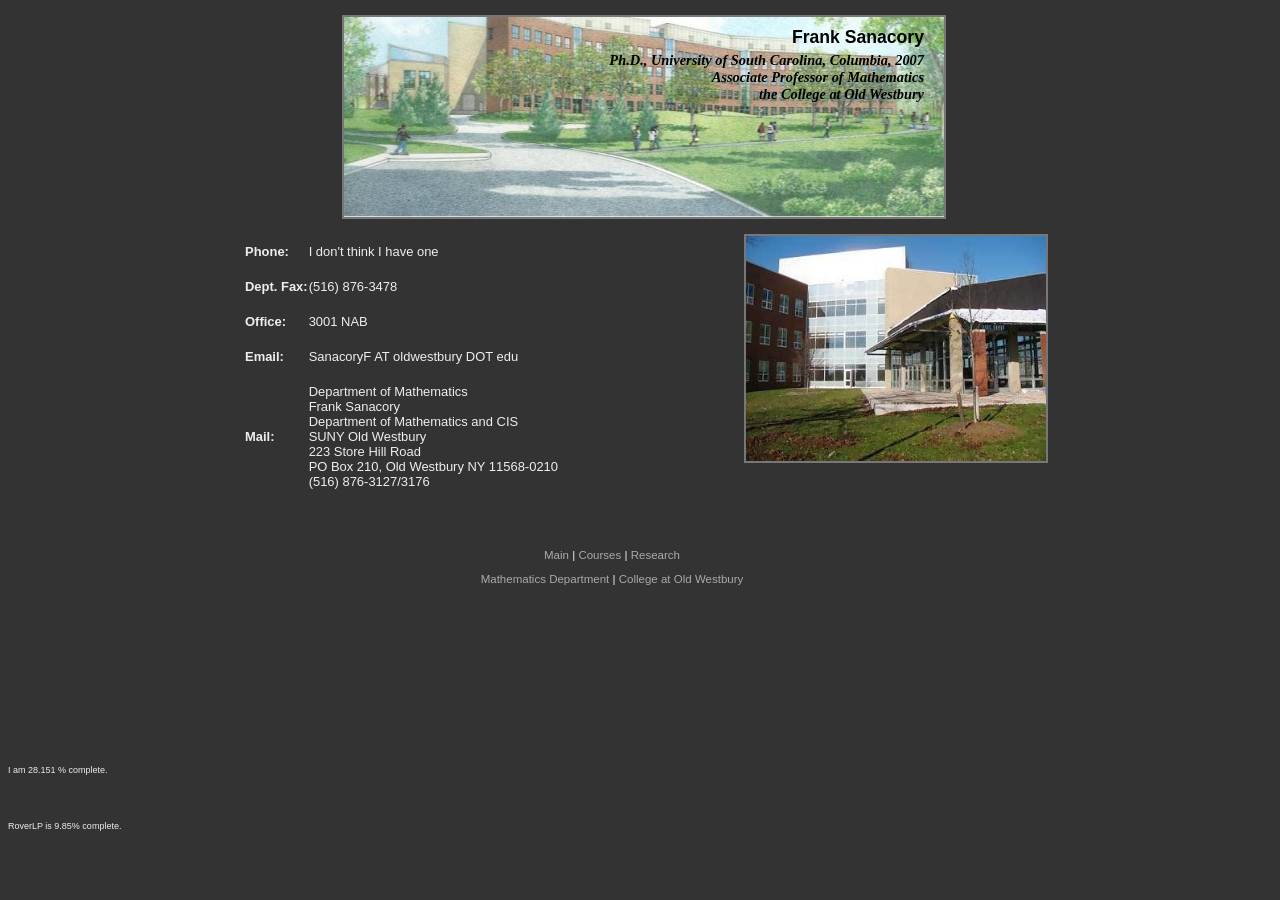
<file: index.html>
<html><head><meta http-equiv="Content-Type" content="text/html; charset=UTF-8">

<meta http-equiv="Content-Style-Type" content="text/css">

<title>Frank Sanacory</title>
<link href="style/page.css" rel="stylesheet" type="text/css">
<link rel="icon" href="https://sanacory.com/style/ow.jpg" type="image/jpg">
<script src="style/menu.js"></script>
</head>


<body>

<div id="header">
  <div id="name">
	Frank Sanacory
  </div>
<br clear="all">

  <div id="credentials">
  Ph.D., University of South Carolina, Columbia, 2007<br>
  Associate Professor of Mathematics<br>
  the College at Old Westbury<br>
  </div>
</div>  



<div id="main">

<div id="right">
<img src="style/OWNAB_iaJZ.jpg" width="300">
</div>


<div id="left">
<table>
<tbody><tr>
<th align="left">Phone:</th>
<td>I don't think I have one<br>
</td>
</tr>

<tr>
<th align="left">Dept. Fax:</th>
<td>(516) 876-3478 </td>
</tr>

<tr>
<th align="left">Office:</th>
<td>3001 NAB
</td>
</tr>

<!-- <tr>
<th align="left">Office Hours:</th>
<td> Summer hours
</td>
</tr>
-->

<tr>
<th align="left">Email:</th>
<td>
SanacoryF AT oldwestbury DOT edu
</td>
</tr>

<tr>
<th align="left">Mail:</th>
<td>
Department of Mathematics

<br>Frank Sanacory
<br>Department of Mathematics and CIS
<br>SUNY Old Westbury
<br>223 Store Hill Road
<br>PO Box 210, Old Westbury NY 11568-0210
<br>(516) 876-3127/3176</td>
</tr>
</tbody></table>

</div>

</div>

<br>
<br>





<div id="footer">
<p id = "menu"></p>
</div>

<br><br><br><br>

<p></p>
<p style="font-family: Arial; font-size: 9px;" id="daysleft"> </p>
<br>
<p style="font-size: 9px;" id="RD">I am 27.893 % complete. <br><br></p>
<br>
<p style="font-size: 9px;" id="ToD"> </p>

<script>
const d2 = new Date("2024-06-05T12:00:00Z"); //start of RP Date
const dnow = new Date(); //
let DateDiff = Math.floor((dnow-d2)/86400000*24); //For TR Date

//Work is Complete
// In hourly periods 365*24 =8760
// 0.77/8760 = 0.00008790
//
let HDep = 0.77/8760;
let HIr = 1.07**(1/8760)-1;

let RPer = 22;
for (let i = 0; i < DateDiff; i++) {
  RPer = RPer+RPer*HIr+HDep;
} 
RPer = RPer.toFixed(3);
document.getElementById("RD").innerHTML = "I am " + RPer +  " % complete. <br><br>";

</script>

<div class="container">
        <div class="progress-bar-container">
            <div class="progress-bar" id="progressBar" style="width: 7.33%;"></div>
        </div>
        <!-- The message will be injected here by JavaScript -->
        <p style="font-size: 9px;" id="progressText">RoverLP is  7.33% complete.</p> 
</div>

    <script>
        // Define the start, end, and current dates
        const startDate = new Date('2026-07-20');
        const endDate = new Date('2030-05-20');
        const currentDate = new Date(); // Uses today's live date

        // Calculate total duration and elapsed time in milliseconds
        const totalDuration = endDate - startDate;
        const elapsedDuration = currentDate - startDate;

        // Ensure elapsed duration stays within the bounds of 0 and total duration
        const safeElapsed = Math.max(0, Math.min(elapsedDuration, totalDuration));

        // Calculate the percentage
        const completionPercentage = (safeElapsed / totalDuration) * 100;
        const formattedPercentage = completionPercentage.toFixed(2);

        // Update the HTML text with your custom string
        document.getElementById('progressText').innerText = `RoverLP is  ${formattedPercentage}% complete.`;

        // Update the visual progress bar width
        document.getElementById('progressBar').style.width = `${formattedPercentage}%`;
    </script>





</body></html>
</file>
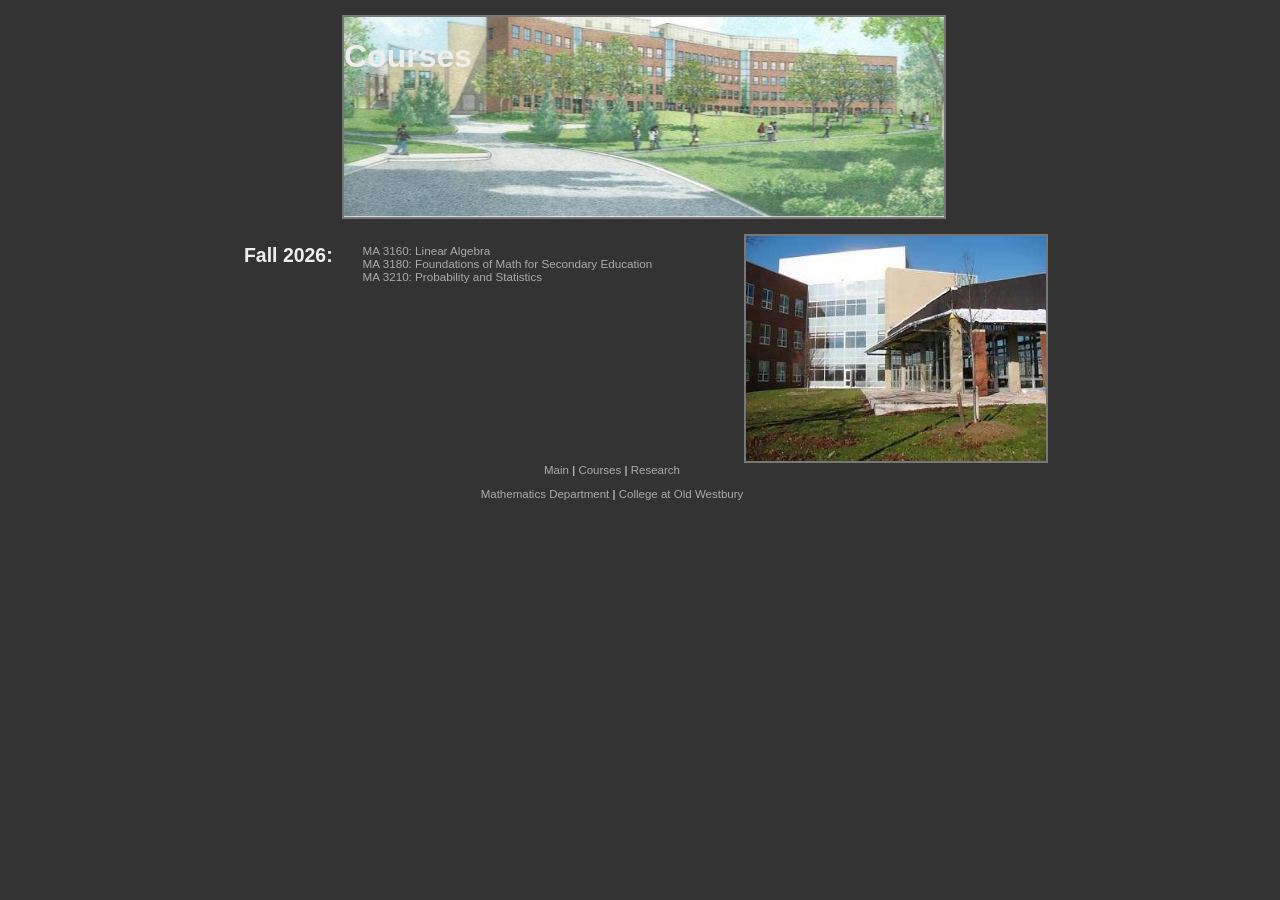
<file: courses.html>
<html><head><meta http-equiv="Content-Type" content="text/html; charset=UTF-8">

<meta http-equiv="Content-Style-Type" content="text/css">

<title>Frank Sanacory</title>
<link href="./style/page.css" rel="stylesheet" type="text/css">
<link rel="icon" href="./style/images/ow.jpg" type="image/jpg">
<script src = "./style/menu.js"></script>
</head>

<body>

<div id="header">
<h1>Courses</h1>
</div>  


<div id="main">


<div id="right">
<img src="./style/images/OWNAB.jpg" width="300">
</div>



<div id="left">

<table>
<tbody>

<tr><td><h2>Fall 2026:</h2></td>
<td>
<a href = "./courses/26fall/MA3160/index.html">
MA 3160: Linear Algebra</a><br>

<a href = "./courses/26fall/MA3180/index.html">
MA 3180: Foundations of Math for Secondary Education</a><br>

<a href = "./courses/26fall/MA3210/index.html">
MA 3210: Probability and Statistics</a><br>

<tr><td><br><br><br><br><br><br><br></td></tr>
</td></tr>

</tbody>
</table>
</div>


</div>




<br>


<div id="footer">
<p id = "menu"></p>
</div>

<br><br><br><br>


</body></html>
</file>
<file: style/page.css>
body {
  color: #eee;
  background: #333333;
  min-width: 600px;
  margin-top: 0px;
  margin-right: auto;
  
  font-family: sans-serif;
  font-weight: normal;
  font-variant: normal;
  font-size: 1em;
  font-style: normal;
  text-decoration: none;
  text-transform: none;
}


small {
  color: #666666;
  font-size: .8em;
}

small.bold {
  font-weight: bold;
}

#header {
        background:#fff url(images/drawingNAB.jpg) no-repeat bottom;
        height: 200px;
        width:600px;
	    margin: 15px auto 0 auto;
        border:#777777 2px solid;
}

#name{
	float: right; 
	padding:10px 20px 0 0;   
	margin:0;	
	text-align: right; 
	height:25px;
	color: #000000;
    font-weight:bold;
    font-size:1.1em;
}


#credentials{
    float: right; 
	padding:0 20px 0 0;   
	margin:0;	
	text-align: right; height:20px;

	color: #000000;
        font-weight:bold;
        font-family:  serif;
        font-style:italic;
        font-size:.9em;   
}



a {
  color: #aaaaaa;
  text-decoration: none;
  font-size: .9em;
  font-family: sans-serif;
}

a:hover {
  color: #5577ff;
}

a.small {
  color: navy;
  font-size: .7em;
}

a:hover.small {
  color: red;
  font-size: .8em;
}



#main {
	margin-top: 15px;
	margin-right: auto;
	margin-left: auto;
    width:800px;
    padding:0 0 0 0;
}


#main #left {
	width: 500px;
	font-weight: normal;
	font-family:   sans-serif;
	font-size:.9em;
}


#main img {
border:#777777 2px solid;
}


#main #left table {
border-collapse: collapse;
font-size: .9em;
}

#main #left table td {
padding: 10px 30px 10px 0px; border-top:1px;
text-align: left;
}

#main #right {
	font-weight: normal;
	font-family: sans-serif;
	font-size: .9em;
	width: 300px; 
	float: right;
}

#main #right table {
	border-collapse: collapse;
	font-size: .9em;
	}
#main #right table td {
	padding: 10px 30px 10px 0px; border-top:1px;
	text-align: left;
	}


#footer
{
	margin: 0 auto;
	width:800px;
	padding:0;
	font-size: .8em;
	border:#ccc 0px solid;
	text-align: center;
}


#footer table {
border-collapse: collapse;
margin: 0 0;
font-size: .9em;
text-align: center;
}

#footer a {
font-size: 1em;
}
</file>
